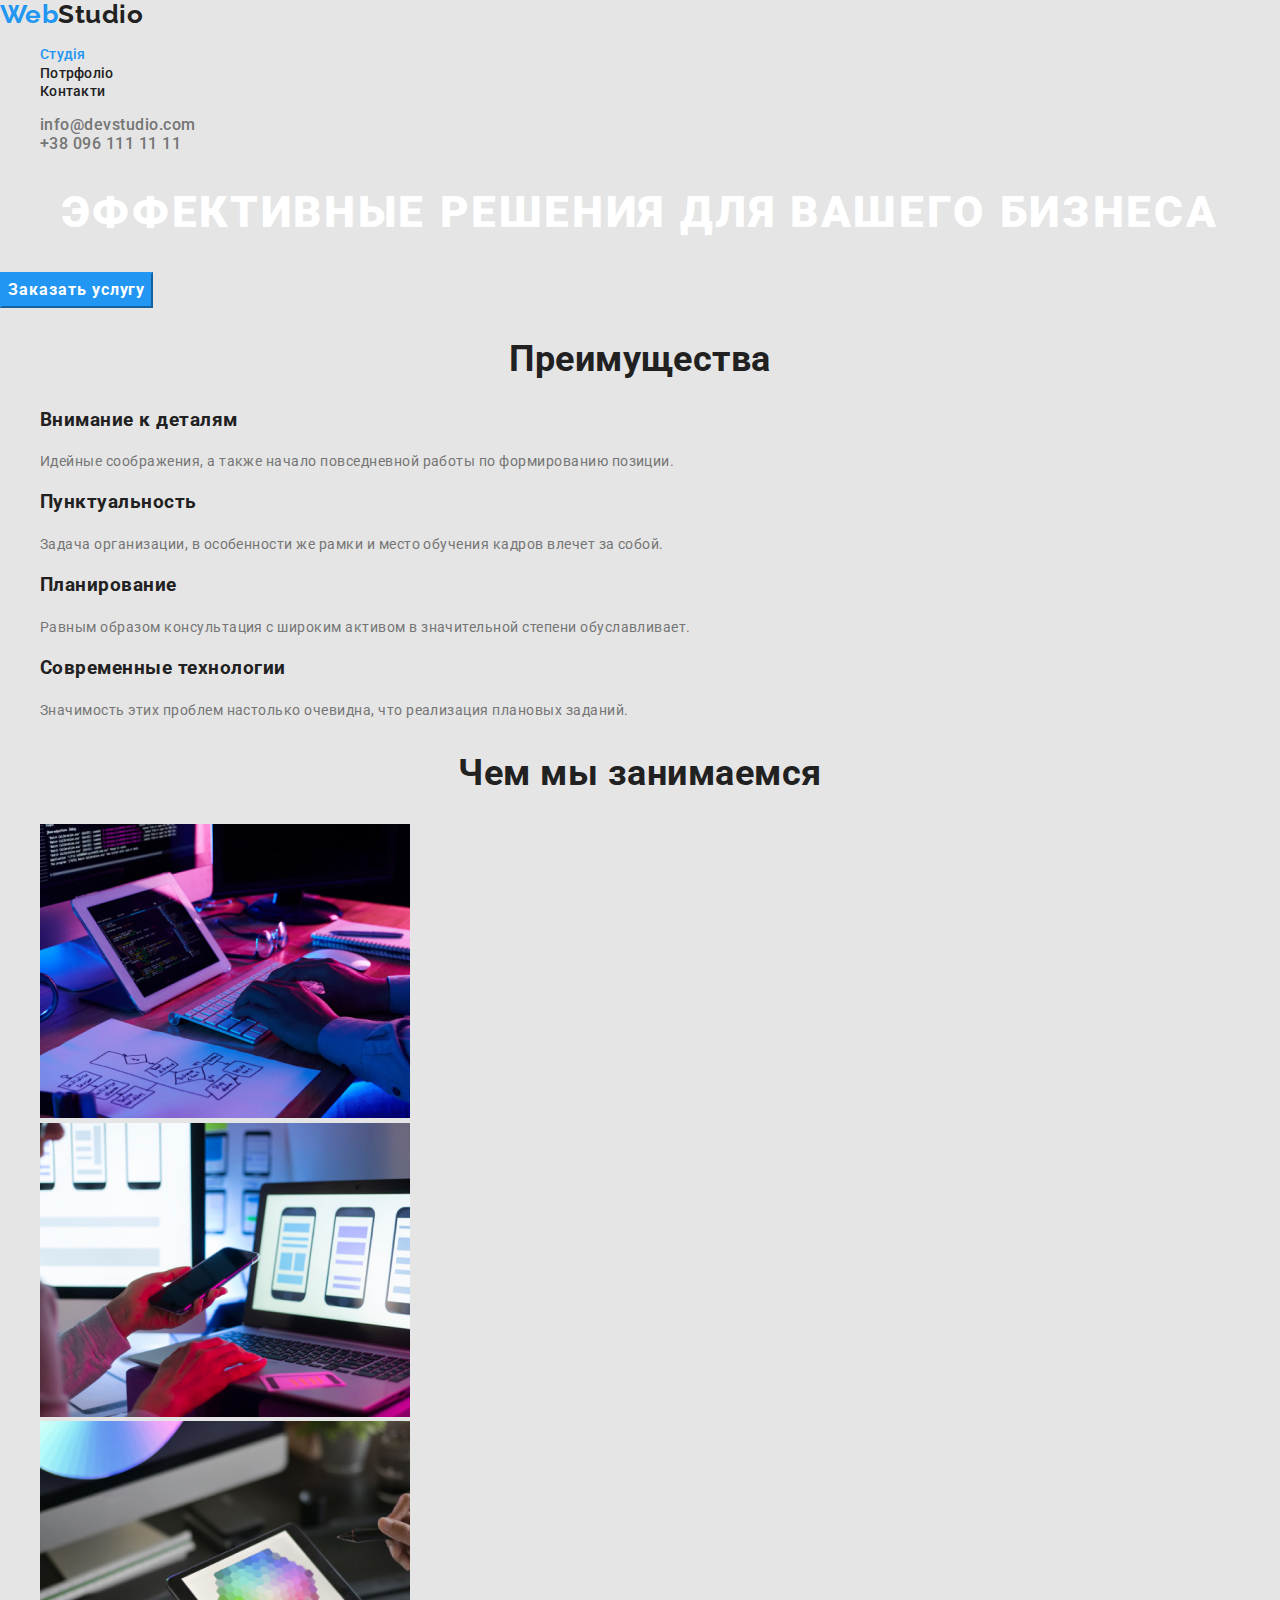
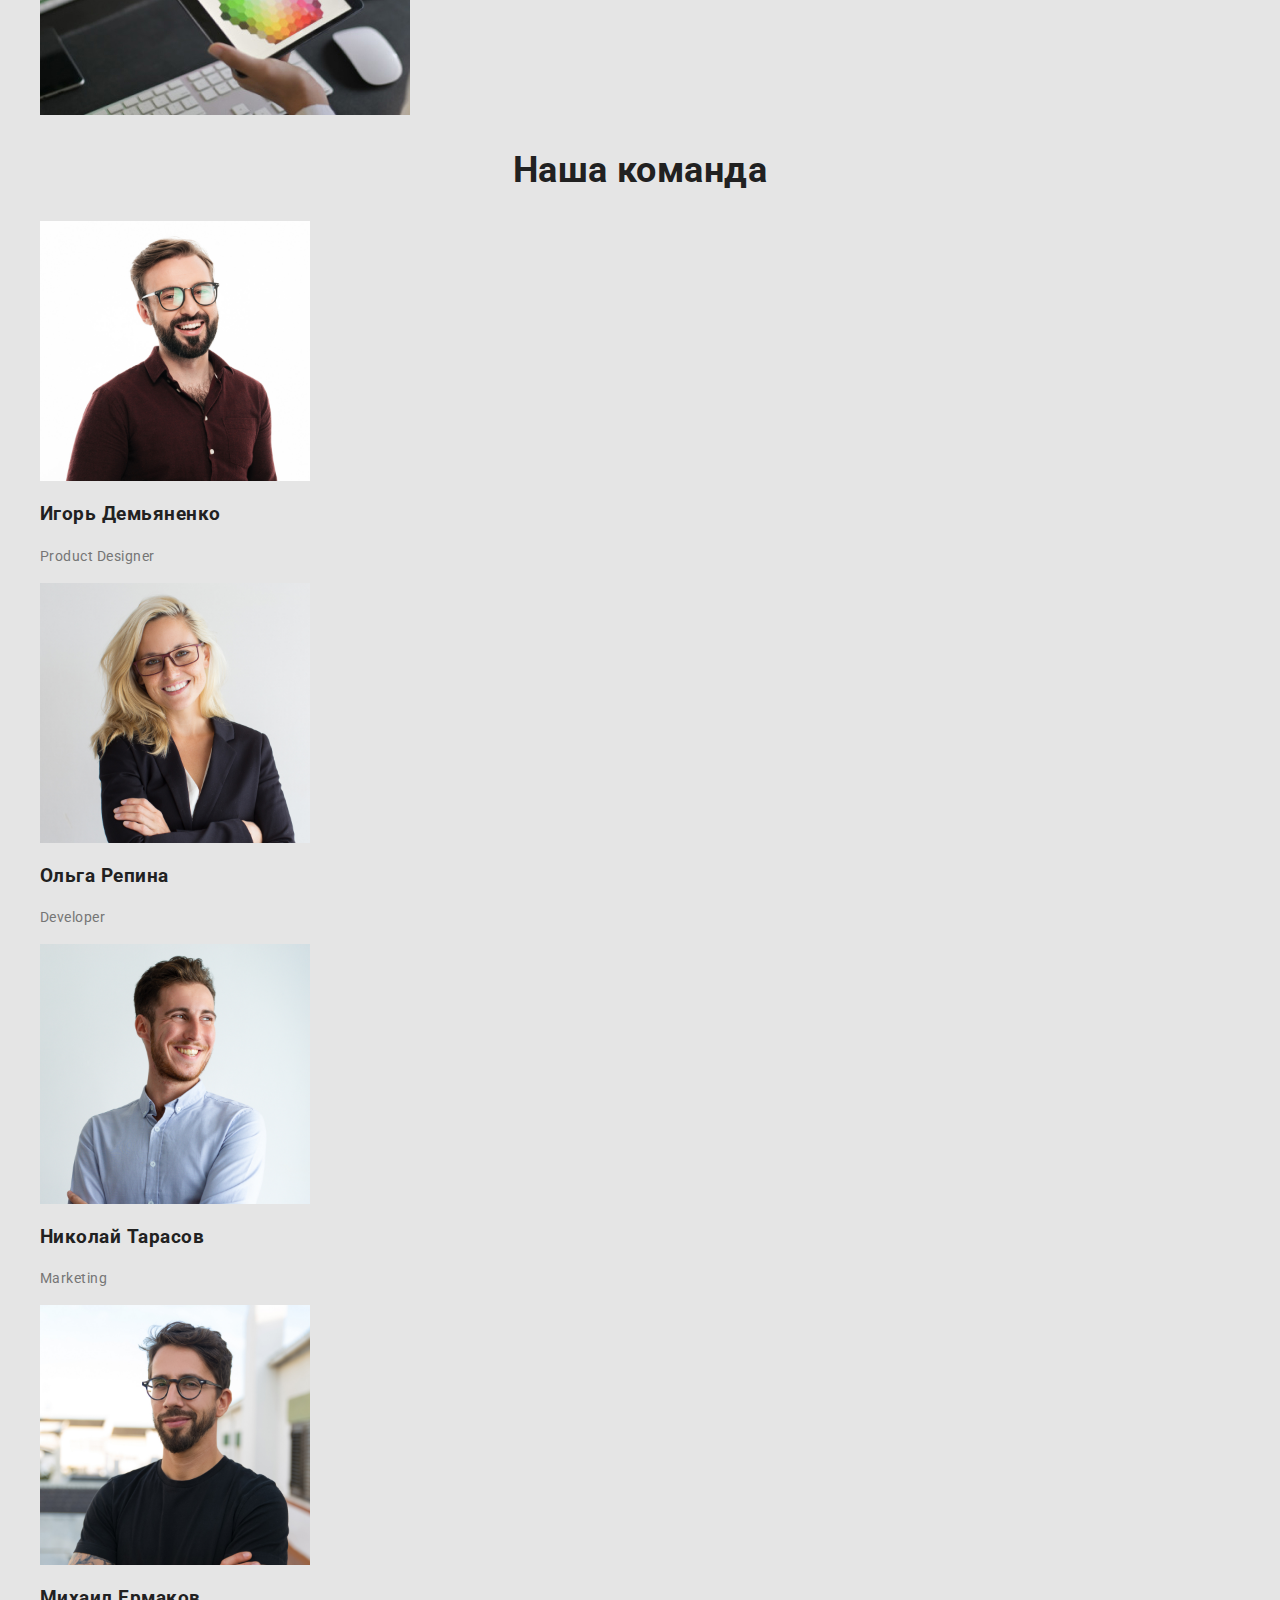
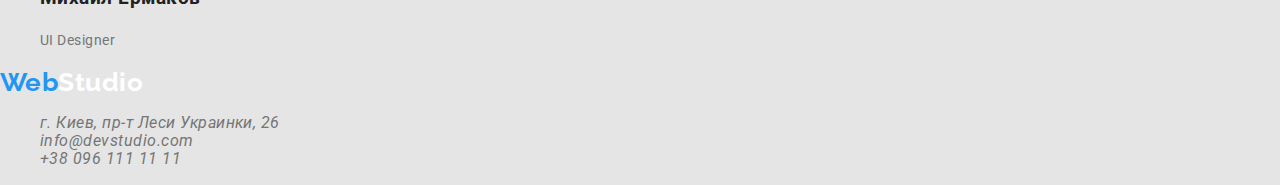
<file: index.html>
<!DOCTYPE html>
<html lang="ru">

<head>
    <meta charset="UTF-8">
    <meta http-equiv="X-UA-Compatible" content="IE=edge">
    <meta name="viewport" content="width=device-width, initial-scale=1.0">
    <link rel="stylesheet"
        href="https://cdnjs.cloudflare.com/ajax/libs/modern-normalize/1.0.0/modern-normalize.min.css" />
    <link rel="stylesheet" href="./css/styles.css" />
    <link rel="preconnect" href="https://fonts.googleapis.com">
    <link rel="preconnect" href="https://fonts.gstatic.com" crossorigin>
    <link
        href="https://fonts.googleapis.com/css2?family=Raleway:wght@700&family=Roboto:wght@400;500;700;900&display=swap"
        rel="stylesheet">
    <title>WebStudio</title>
</head>

<body>
    <!--Header-->
    <header>
        <nav>
            <!--Company Logo-->
            <a href="./index.html" class="logo"><span class="logo-part">Web</span>Studio</a>

            <!--Menu-->
            <ul class="site-nav">
                <li><a href="./index.html" class="link current">Студія</a></li>
                <li><a href="./portfolio.html" class="link">Потрфоліо</a></li>
                <li><a href="#" class="link">Контакти</a></li>
            </ul>
        </nav>

        <!--Contacts-->
        <ul class="contacts">
            <li><a href="mailto:info@devstudio.com" class="link">info@devstudio.com</a></li>
            <li><a href="tel:+380961111111" class="link">+38 096 111 11 11</a></li>
        </ul>
    </header>

    <!--Main content-->
    <main>
        <!--Hero-->
        <section class="hero">
            <h1 class="hero-title">ЭФФЕКТИВНЫЕ РЕШЕНИЯ ДЛЯ ВАШЕГО БИЗНЕСА</h1>
            <button type="button" class="button primary">Заказать услугу</button>
        </section>

        <!--Specifics-->
        <section class="section-specifics">
            <h2 class="section-title">Преимущества</h2>
            <ul class="list">
                <li>
                    <h3>Внимание к деталям</h3>
                    <p>Идейные соображения, а также начало повседневной работы по формированию позиции.</p>
                </li>
                <li>
                    <h3>Пунктуальность</h3>
                    <p>Задача организации, в особенности же рамки и место обучения кадров влечет за собой.</p>
                </li>
                <li>
                    <h3>Планирование</h3>
                    <p>Равным образом консультация с широким активом в значительной степени обуславливает.</p>
                </li>
                <li>
                    <h3>Современные технологии</h3>
                    <p>Значимость этих проблем настолько очевидна, что реализация плановых заданий.</p>
                </li>
            </ul>
        </section>

        <!--What we do-->
        <section class="section-work">
            <h2 class="section-title">Чем мы занимаемся</h2>
            <ul>
                <li><img src="./images/img11.jpg" alt="мобильное приложение" width="370" /></li>
                <li><img src="./images/img12.jpg" alt="мобильное приложение" width="370" /></li>
                <li><img src="./images/img13.jpg" alt="мобильное приложение" width="370" /></li>
            </ul>
        </section>

        <!--Our team-->
        <section class="section-team">
            <h2 class="section-title">Наша команда</h2>
            <ul class="list">
                <li>

                    <img src="./images/img21.jpg" alt="фото мужчины" width="270" />
                    <h3>Игорь Демьяненко</h3>
                    <p>Product Designer</p>
                </li>

                <li>
                    <img src="./images/img22.jpg" alt="фото женщины" width="270" />
                    <h3>Ольга Репина</h3>
                    <p>Developer</p>
                </li>

                <li>
                    <img src="./images/img23.jpg" alt="фото мужчины" width="270" />
                    <h3>Николай Тарасов</h3>
                    <p>Marketing</p>
                </li>

                <li>
                    <img src="./images/img24.jpg" alt="фото мужчины" width="270" />
                    <h3>Михаил Ермаков</h3>
                    <p>UI Designer</p>
                </li>
            </ul>
        </section>
    </main>

    <!--Footer-->
    <footer>
        <!--Company logo-->
        <a href="./index.html" class="logo logo-white"><span class="logo-part">Web</span>Studio</a>

        <!--Contacts-->
        <address class="address">
            <ul class="address-list list">
                <li class="item"><a href="" class="link">г. Киев, пр-т Леси Украинки, 26</a></li>
                <li class="item"><a href="mailto:info@devstudio.com" class="link">info@devstudio.com</a></li>
                <li class="item"><a href="tel:+380961111111" class="link">+38 096 111 11 11</a></li>
            </ul>
        </address>
    </footer>

</body>

</html>
</file>
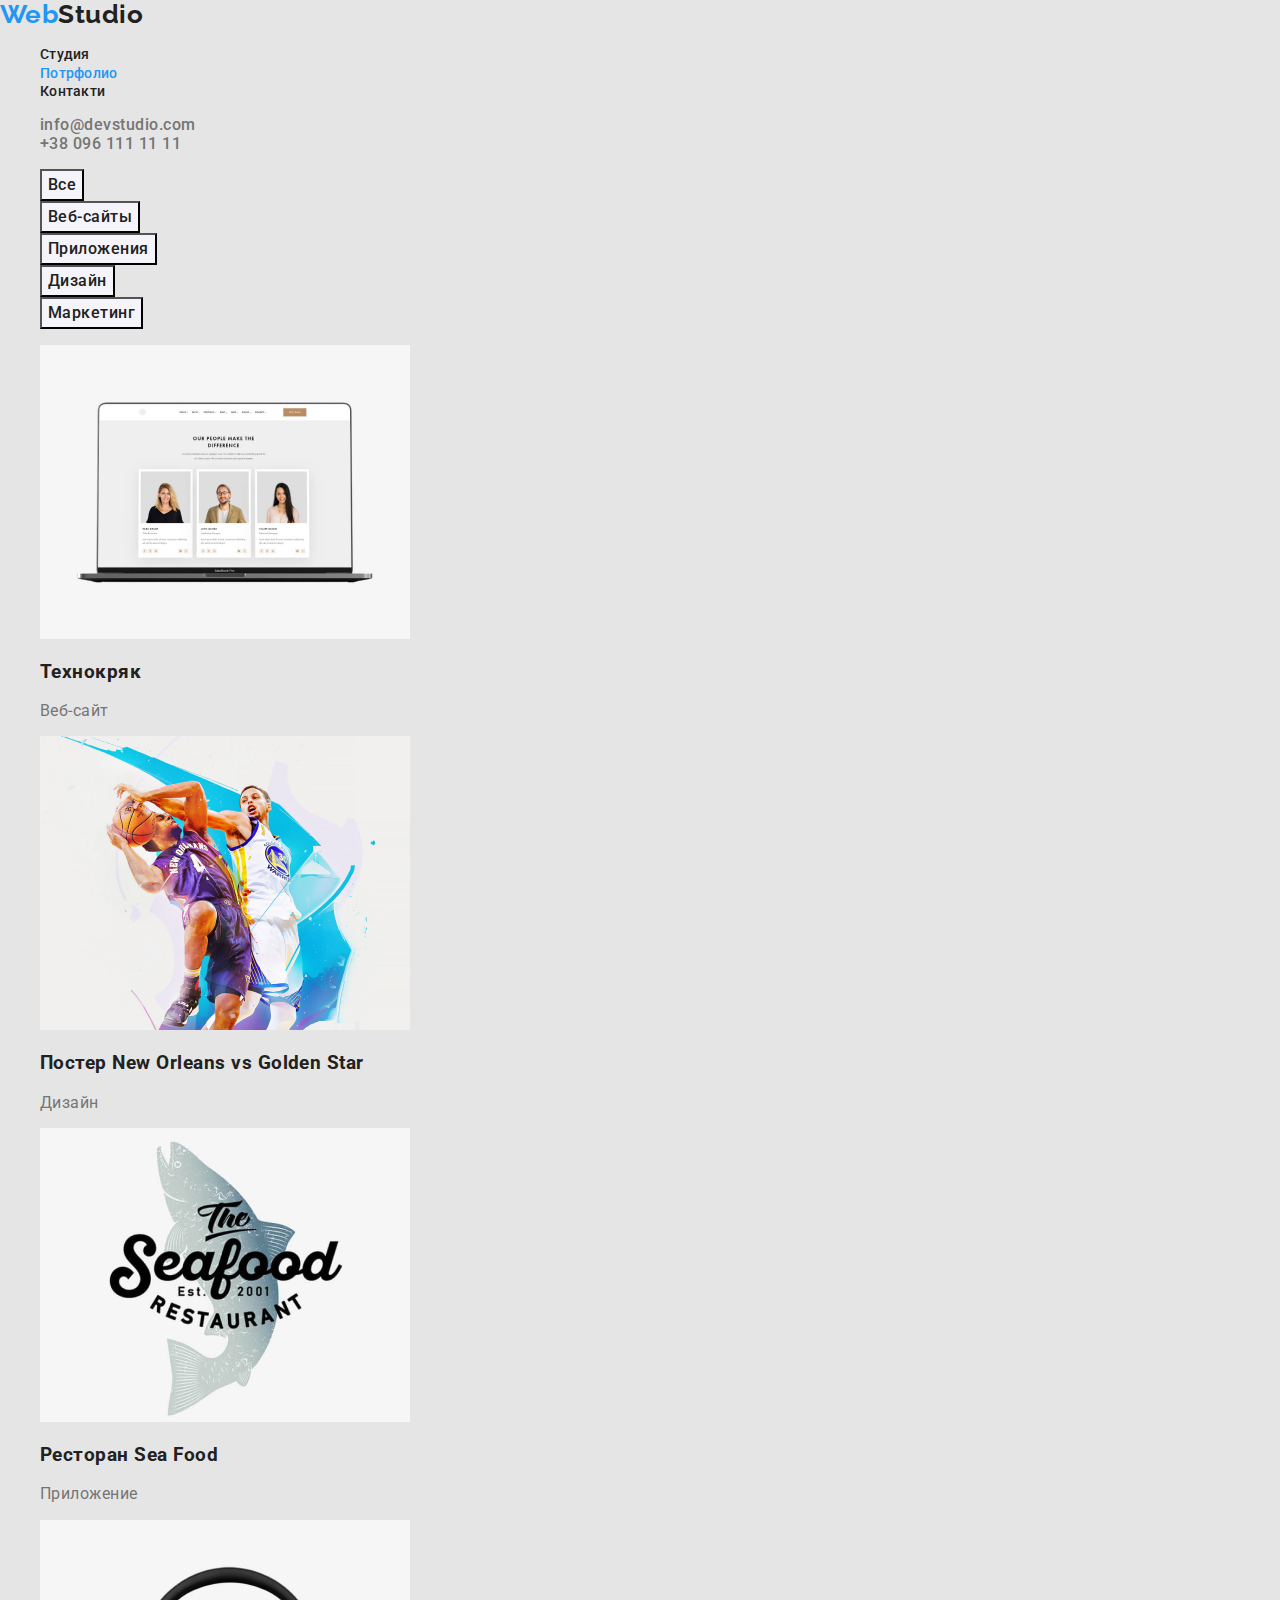
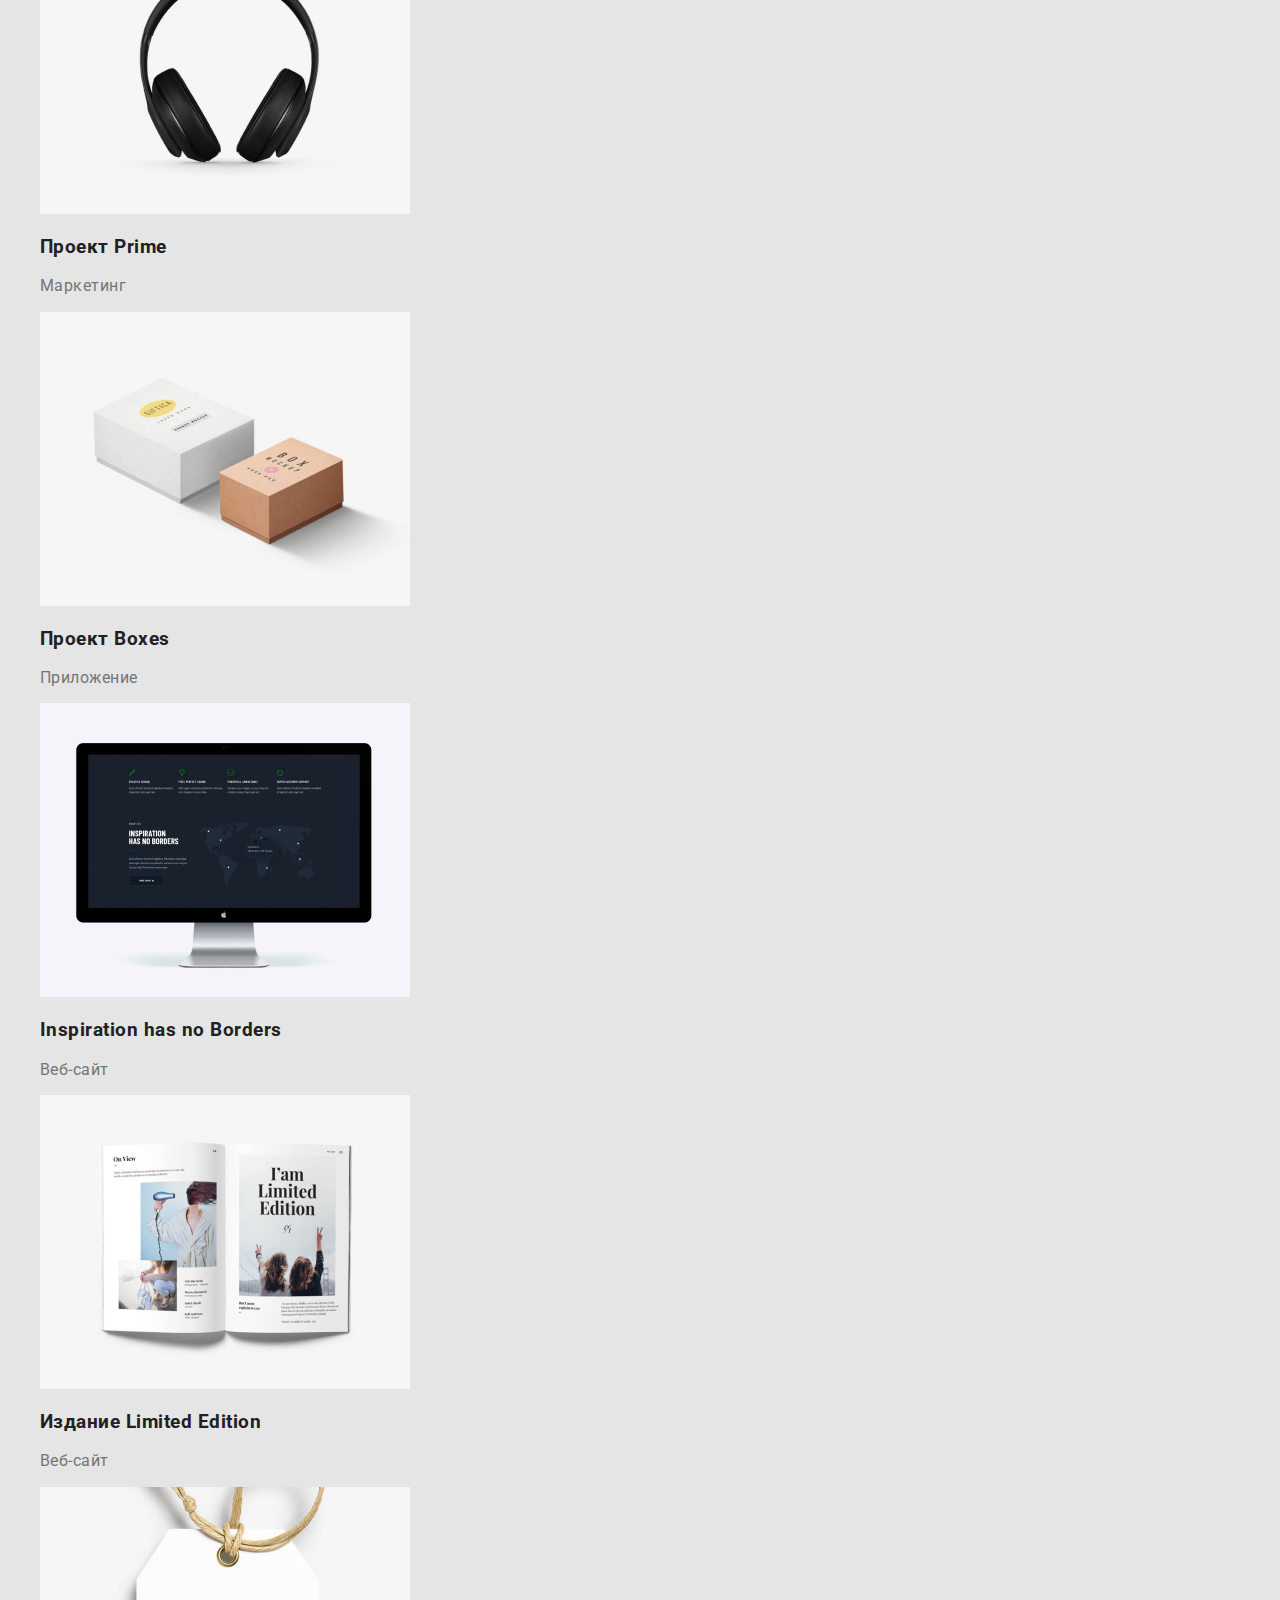
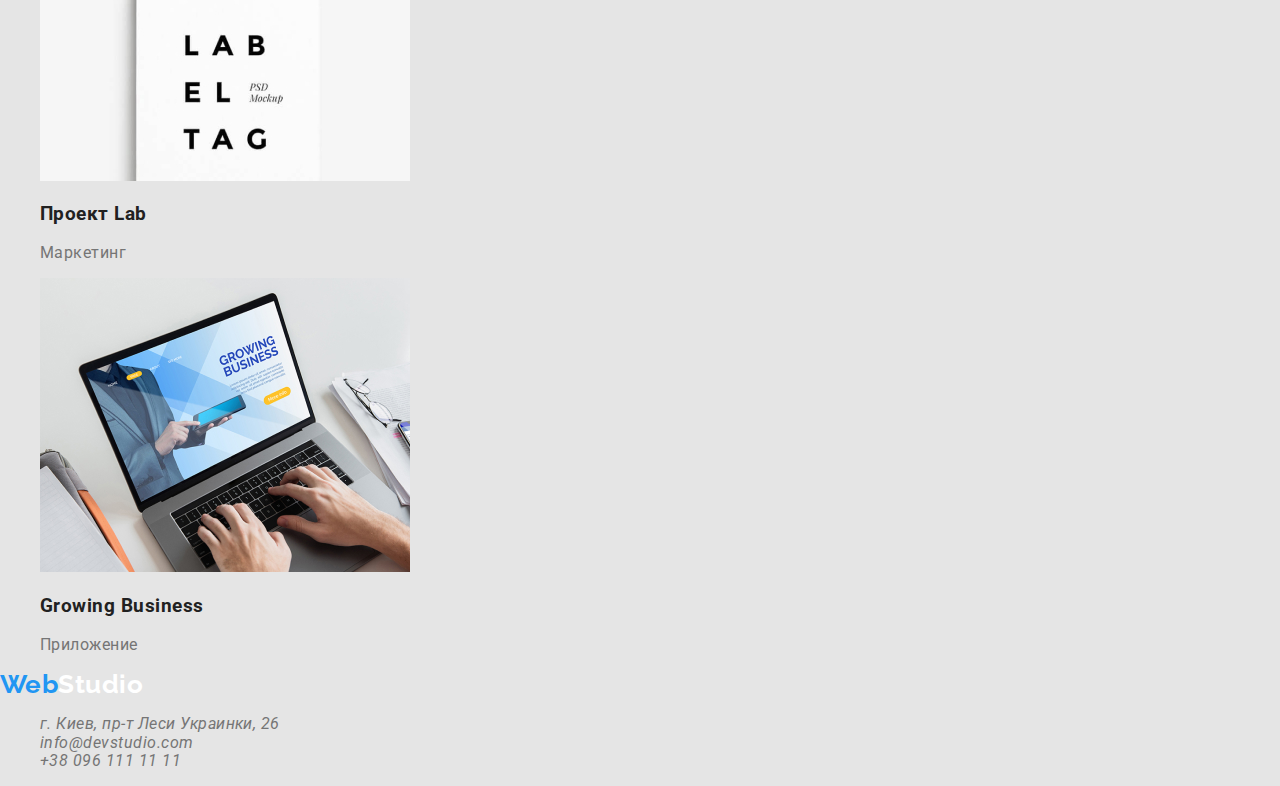
<file: portfolio.html>
<!DOCTYPE html>
<html lang="ru">
<head>
    <meta charset="UTF-8">
    <meta http-equiv="X-UA-Compatible" content="IE=edge">
    <meta name="viewport" content="width=device-width, initial-scale=1.0">
    <link rel="stylesheet" href="https://cdnjs.cloudflare.com/ajax/libs/modern-normalize/1.0.0/modern-normalize.min.css" />
    <link rel="stylesheet" href="./css/styles.css" />
    <link rel="preconnect" href="https://fonts.googleapis.com">
    <link rel="preconnect" href="https://fonts.gstatic.com" crossorigin>
    <link href="https://fonts.googleapis.com/css2?family=Raleway:wght@700&family=Roboto:wght@400;500;700;900&display=swap"
        rel="stylesheet">
    <title>WebStudio</title>
</head>
<body>
    <!--Header-->
    <header>
        <nav>
            <!--Company Logo-->
            <a href="./index.html" class="logo"><span class="logo-part">Web</span>Studio</a>
    
            <!--Menu-->
            <ul class="site-nav">
                <li><a href="./index.html" class="link">Студия</a></li>
                <li><a href="./portfolio.html" class="link current">Потрфолио</a></li>
                <li><a href="#" class="link">Контакти</a></li>
            </ul>
        </nav>
    
        <!--Contacts-->
        <ul class="contacts">
            <li><a href="mailto:info@devstudio.com" class="link">info@devstudio.com</a></li>
            <li><a href="tel:+380961111111" class="link">+38 096 111 11 11</a></li>
        </ul>
    </header>

    <main>
        <!--Фильтр-->
        <section>
            <ul>
                <li><button type="button" class="button secondary">Все</button></li>
                <li><button type="button" class="button secondary">Веб-сайты</button></li>
                <li><button type="button" class="button secondary">Приложения</button></li>
                <li><button type="button" class="button secondary">Дизайн</button></li>
                <li><button type="button" class="button secondary">Маркетинг</button></li>
            </ul>
            
            <ul>
                <li>
                    <img src="./images/imgprtf1.jpg" alt="открытый ноутбук с карточками команды" width="370">
                    <h3>Технокряк</h3>
                    <p>Веб-сайт</p>
                </li>
                <li>
                    <img src="./images/imgprtf2.jpg" alt="два баскетболиста с мячом" width="370">
                    <h3>Постер New Orleans vs Golden Star</h3>
                    <p>Дизайн</p>
                </li>
                <li>
                    <img src="./images/imgprtf3.jpg" alt="лого ресторана Seafood" width="370">
                    <h3>Ресторан Sea Food</h3>
                    <p>Приложение</p>
                </li>
                <li>
                    <img src="./images/imgprtf4.jpg" alt="наушники" width="370">
                    <h3>Проект Prime</h3>
                    <p>Маркетинг</p>
                </li>
                <li>
                    <img src="./images/imgprtf5.jpg" alt="коробки" width="370">
                    <h3>Проект Boxes</h3>
                    <p>Приложение</p>
                </li>
                <li>
                    <img src="./images/imgprtf6.jpg" alt="монитор" width="370">
                    <h3>Inspiration has no Borders</h3>
                    <p>Веб-сайт</p>
                </li>
                <li>
                    <img src="./images/imgprtf7.jpg" alt="открытый журнал" width="370">
                    <h3>Издание Limited Edition</h3>
                    <p>Веб-сайт</p>
                </li>
                <li>
                    <img src="./images/imgprtf8.jpg" alt="этикетка" width="370">
                    <h3>Проект Lab</h3>
                    <p>Маркетинг</p>
                </li>
                <li>
                    <img src="./images/imgprtf9.jpg" alt="ноутбук">
                    <h3>Growing Business</h3>
                    <p>Приложение</p>
                </li>
            </ul>

        </section>
        
    </main>

    <!--Footer-->
    <footer>
        <!--Company logo-->
        <a href="./index.html" class="logo logo-white"><span class="logo-part">Web</span>Studio</a>
    
        <!--Contacts-->
        <address class="address">
            <ul>
                <li><a href="" class="link">г. Киев, пр-т Леси Украинки, 26</a></li>
                <li><a href="mailto:info@devstudio.com" class="link">info@devstudio.com</a></li>
                <li><a href="tel:+380961111111" class="link">+38 096 111 11 11</a></li>
            </ul>
        </address>
    </footer>
</body>    
</html>
</file>
<file: css/styles.css>
/* цвет основного текста #212121 */
/* цвет вторичного текста #757575 */
/* цвет акцента #2196F3 */
/* белый #FFFFFF */
/* цвет фона #E5E5E5 */
/* цвет фона вторичный #F5F4FA */

:root {
    --primary-text-color: #757575;
    --title-text-color: #212121;
    --accent-color: #2196F3;
    --white-text-color: #FFFFFF;
    --secondary-bc-color: #F5F4FA;
    --primary-bc-color: #E5E5E5;
}

body {
    background-color: var(--primary-bc-color);
    color: var(--primary-text-color);
    font-family: 'Roboto', sans-serif;
    letter-spacing: 0.03em;
}

ul {
    list-style: none;
}

/* Header */
/* Logo*/
.logo {
    text-decoration: none;
    color: var(--title-text-color);
    font-family: 'Raleway', sans-serif;
    font-weight: 700;
    font-size: 26px;
    line-height: 1.12;
}

.logo-part {
    color: var(--accent-color);
}

.link {
    text-decoration: none;
}

/* Site nav*/
.site-nav .link {
    color: var(--title-text-color);
    font-weight: 500;
    font-size: 14px;
    line-height: 1.14;
    letter-spacing: 0.02em;
}

.site-nav .link:hover,
.site-nav .link:focus {
    color: var(--accent-color);
}

.site-nav .link.current {
    color: var(--accent-color);
}

.site-nav,
.contacts {
    font-weight: 500;
}

/* Contacts*/
.contacts .link {
    color: var(--primary-text-color);
}

.contacts .link:hover,
.contacts .link:focus {
    color: var(--accent-color);
}


/* Section */
h1,
h2,
h3 {
    color: var(--title-text-color);
}

/* Hero */
.hero-title {
    color: var(--white-text-color);
    font-weight: 900;
    font-size: 44px;
    line-height: 1.36;
    text-align: center;
    letter-spacing: 0.06em;
}

.button {
    cursor: pointer;
}

.button.primary {
    color: var(--white-text-color);
    background-color: var(--accent-color);
    border-color: var(--accent-color);
    font-family: inherit;
    font-weight: 700;
    font-size: 16px;
    line-height: 1.87;
    display: flex;
    letter-spacing: 0.06em;
}

.section-title {
    font-weight: 700;
    font-size: 36px;
    line-height: 1.17;
    text-align: center;
}

.section-specifics p,
.section-work p,
.section-team p {
    font-size: 14px;
    line-height: 1.71;
}

/*Footer*/
.logo-white {
    color: var(--white-text-color);
}

.address .link {
    color: var(--primary-text-color);
}

.address .link:hover,
.address .link:focus {
    color: var(--white-text-color);
}

/*Fortfolio*/

/*Filter*/
.button.secondary {
    color: var(--title-text-color);
    background-color: var(--secondary-bc-color);
    font-family: inherit;
    font-weight: 500;
    font-size: 16px;
    line-height: 1.62;
    letter-spacing: 0.03em;
}

.section-portfolio h3 {
    font-weight: 700;
}

.projects.list h3 {
    font-weight: 700;
    font-size: 18px;
    line-height: 2;
    letter-spacing: 0.06em;
}

.projects.list p {
    font-size: 16px;
    line-height: 1.88;
}
</file>
